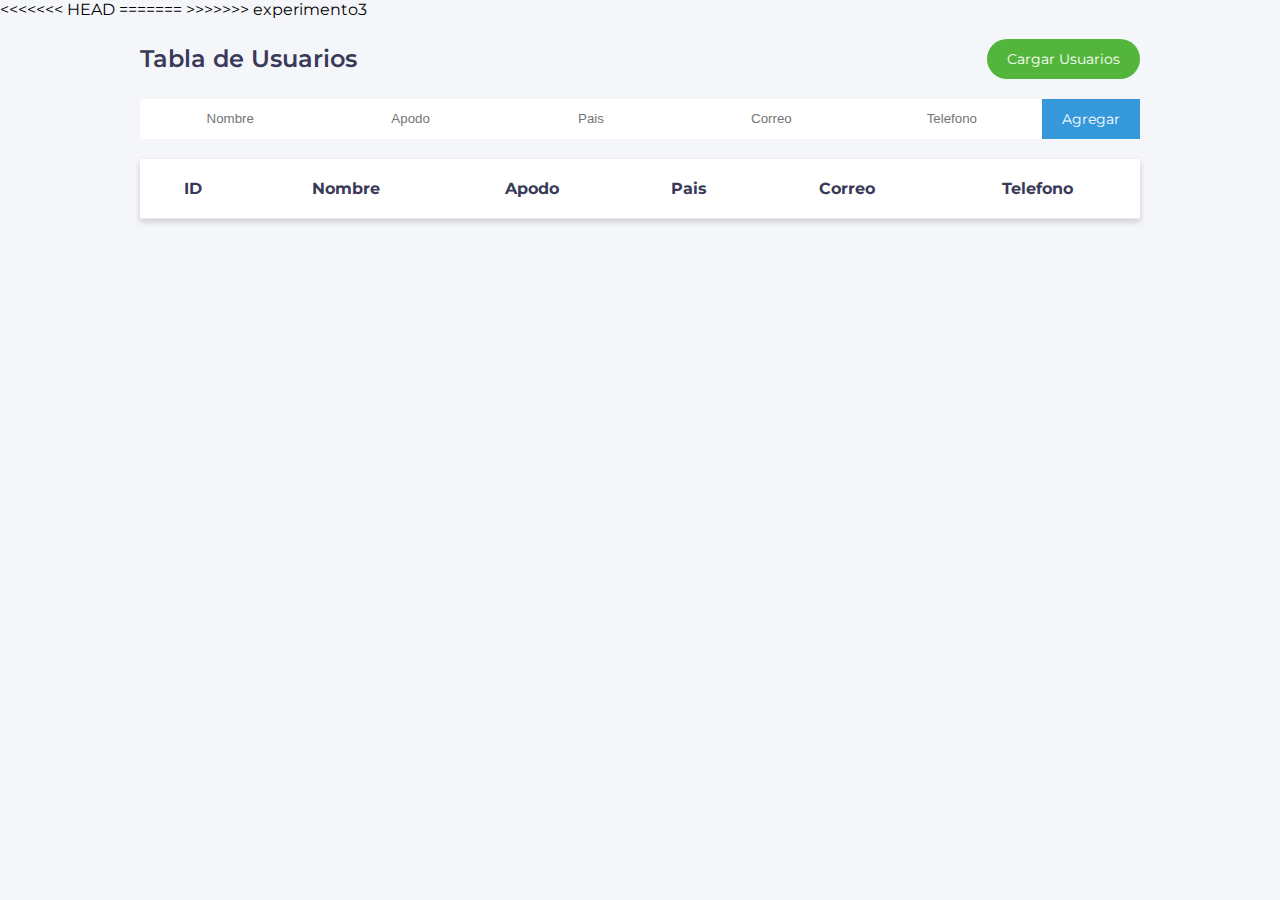
<file: index.html>
<!DOCTYPE html>
<!DOCTYPE html>
<html lang="en">
<head>
	<meta charset="UTF-8">
	<meta name="viewport" content="width=device-width, initial-scale=1.0">
<<<<<<< HEAD
	<title>Tabla de usuarios con AJAX</title>
=======
	<title>Tabla de AJAX</title>
>>>>>>> experimento3
	<link href="https://fonts.googleapis.com/css?family=Montserrat:400,600" rel="stylesheet">
	<link rel="stylesheet" href="css/estilos.css">
</head>
<body>
	<div class="contenedor">
		<header>
			<h1>Tabla de Usuarios</h1>
			<div>
				<button id="btn_cargar_usuarios" class="btn active">Cargar Usuarios</button>
			</div>
		</header>
		<main>
			<form action="" method="" id="formulario" class="formulario">
				<input type="text" name="nombre" id="nombre" placeholder="Nombre">
				<input type="text" name="apodo" id="apodo" placeholder="Apodo">
				<input type="text" name="pais" id="pais" placeholder="Pais">
				<input type="email" name="correo" id="correo" placeholder="Correo">
				<input type="text" name="telefono" id="telefono" placeholder="Telefono">
				<button type="submit" class="btn">Agregar</button>
			</form>
			<div class="error_box" id="error_box">
				<p>Se ha producido un error.</p>
			</div>
			<table id="tabla" class="tabla">
				<tr>
					<th>ID</th>
					<th>Nombre</th>
					<th>Apodo</th>
					<th>Pais</th>
					<th>Correo</th>
					<th>Telefono</th>
				</tr>
			</table>
			<div class="loader" id="loader"></div>
		</main>
	</div>
	<script src="js/main.js"></script>
</body>
</html>
</file>
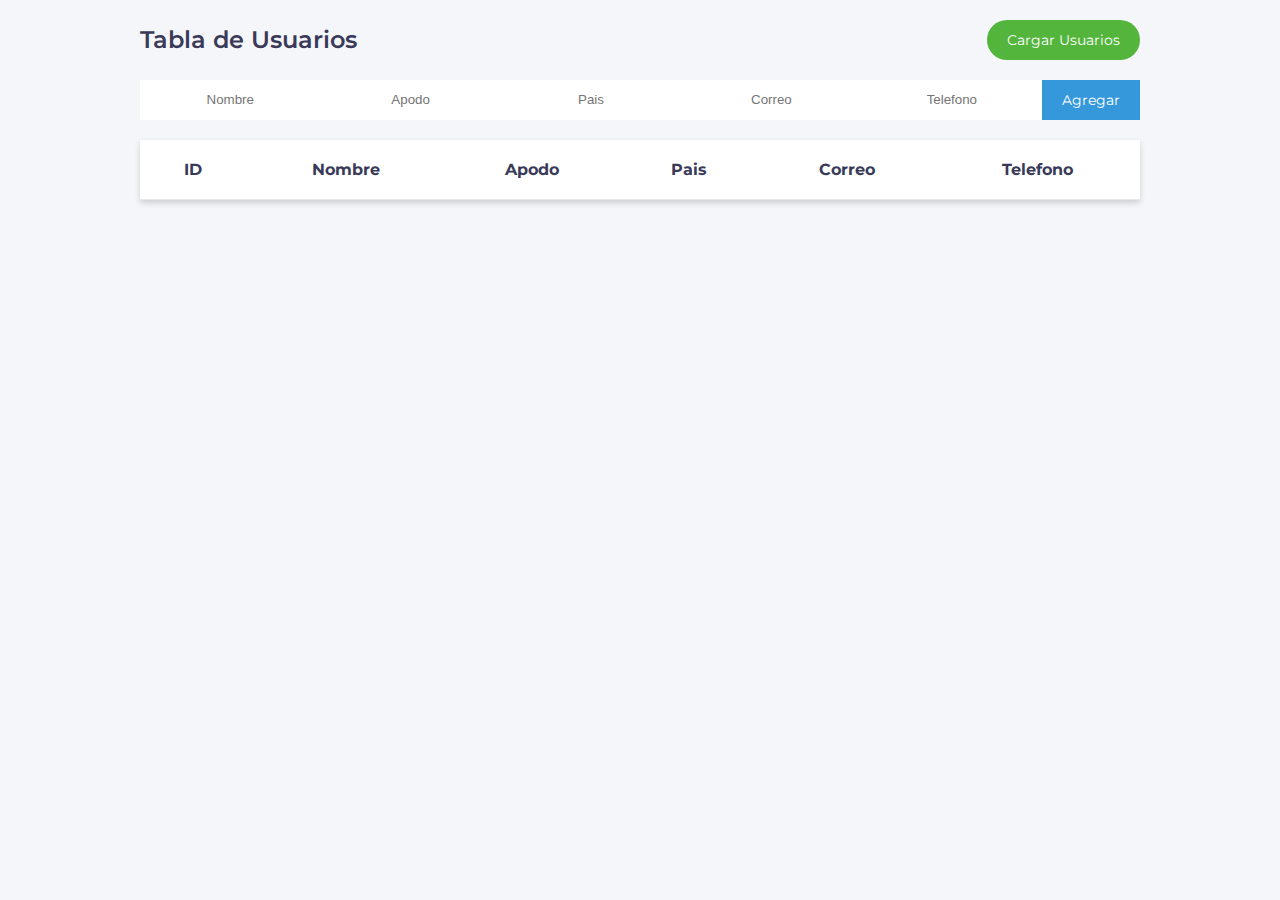
<file: ajax3/index.html>
<!DOCTYPE html>
<!DOCTYPE html>
<html lang="en">
<head>
	<meta charset="UTF-8">
	<meta name="viewport" content="width=device-width, initial-scale=1.0">

	<title>Tabla de usuarios con AJAX</title>

	<link href="https://fonts.googleapis.com/css?family=Montserrat:400,600" rel="stylesheet">
	<link rel="stylesheet" href="css/estilos.css">
</head>
<body>
	<div class="contenedor">
		<header>
			<h1>Tabla de Usuarios</h1>
			<div>
				<button id="btn_cargar_usuarios" class="btn active">Cargar Usuarios</button>
			</div>
		</header>
		<main>
			<form action="" method="" id="formulario" class="formulario">
				<input type="text" name="nombre" id="nombre" placeholder="Nombre">
				<input type="text" name="apodo" id="apodo" placeholder="Apodo">
				<input type="text" name="pais" id="pais" placeholder="Pais">
				<input type="email" name="correo" id="correo" placeholder="Correo">
				<input type="text" name="telefono" id="telefono" placeholder="Telefono">
				<button type="submit" class="btn">Agregar</button>
			</form>
			<div class="error_box" id="error_box">
				<p>Se ha producido un error.</p>
			</div>
			<table id="tabla" class="tabla">
				<tr>
					<th>ID</th>
					<th>Nombre</th>
					<th>Apodo</th>
					<th>Pais</th>
					<th>Correo</th>
					<th>Telefono</th>
				</tr>
			</table>
			<div class="loader" id="loader"></div>
		</main>
	</div>
	<script src="js/main.js"></script>
</body>
</html>
</file>
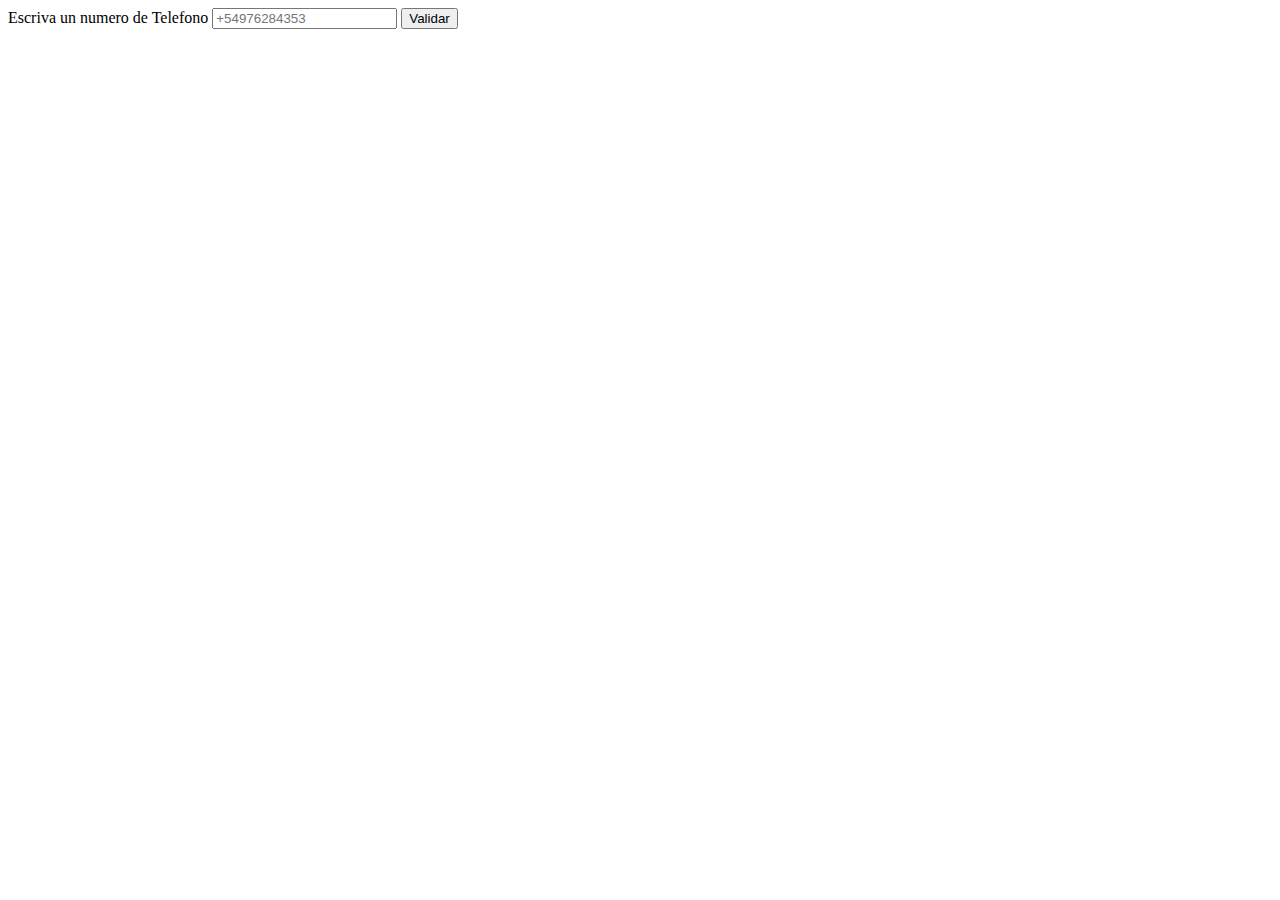
<file: ajax/prueva_telefono.html>
<!DOCTYPE html>
<html lang="en">
<head>
	<meta charset="UTF-8">
	<title>Prueva Telefono</title>
</head>
<body>
	<form action="#" onsubmit="myFunction()">
		<label htmlFor="phone">Escriva  un numero de Telefono</label>
		<input id="phone" type="text" name="phone" pattern="\x2b[0-9]+" size="20" placeholder="+54976284353" required>
		<button type="submit">Validar</button>
	</form>
</body>
</html>
</file>
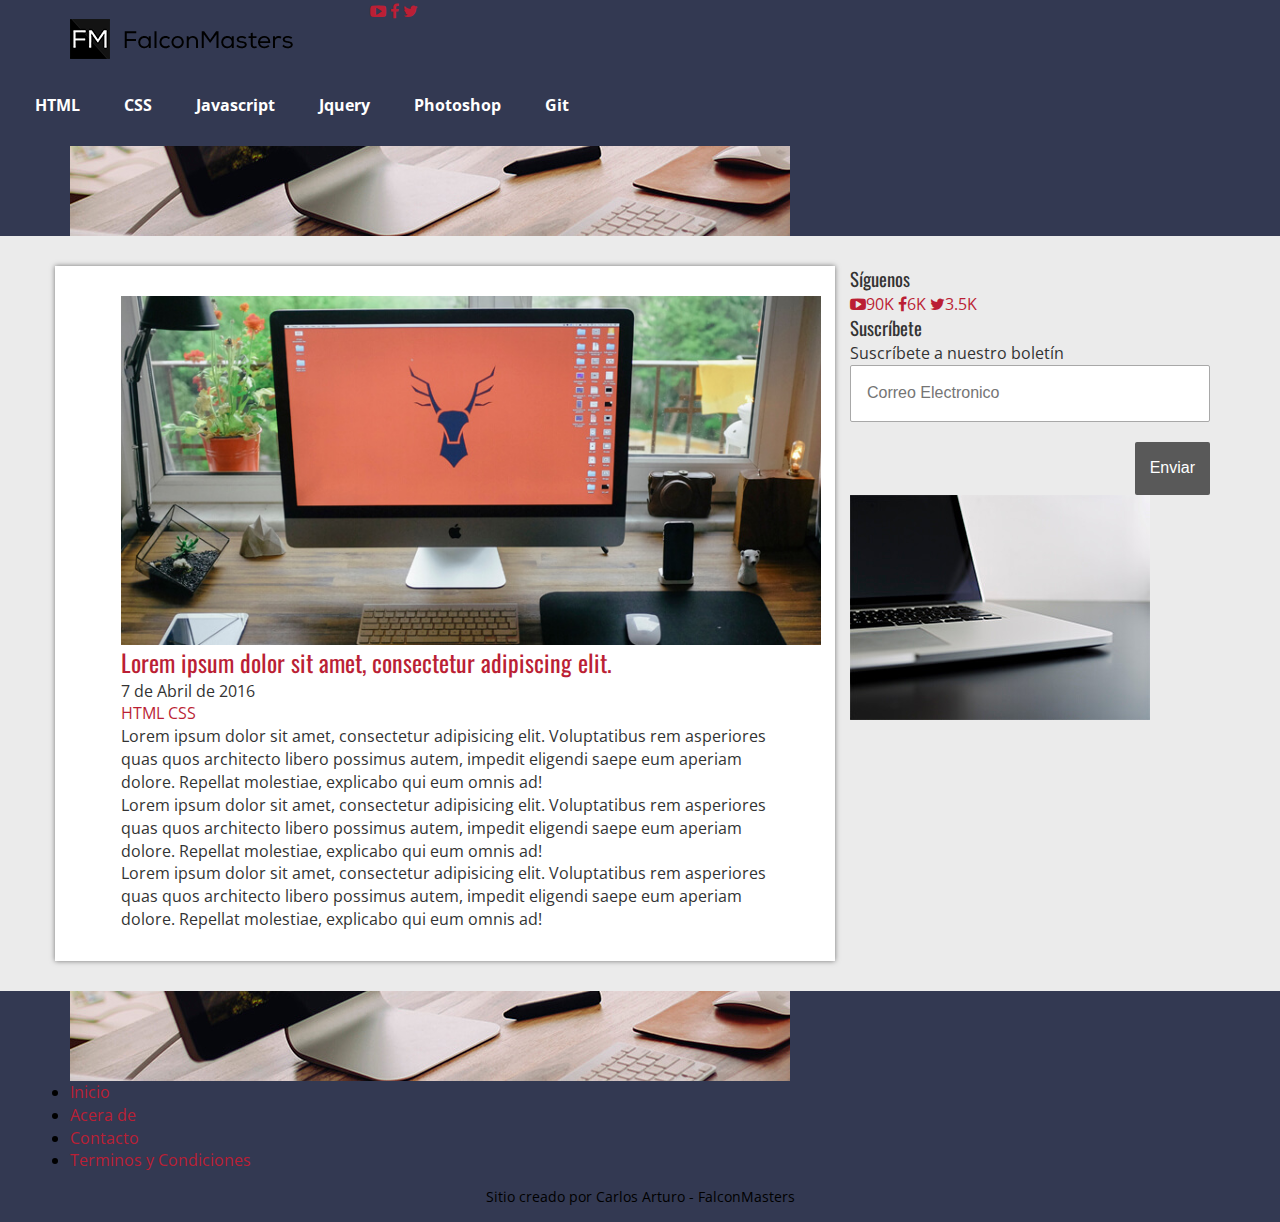
<file: blog/single.html>
<!DOCTYPE html>
<html lang="es">
<head>
	<meta charset="UTF-8">
	<meta name="viewport" content="width=device-width, user-scalable=no, initial-scale=1.0, maximum-scale=1.0, minimum-scale=1.0">
	<link rel="stylesheet" href="css/bootstrap.min.css">
	<link rel="stylesheet" href="css/font-awesome.min.css">
	<link href='https://fonts.googleapis.com/css?family=Open+Sans:400,600,700' rel='stylesheet' type='text/css'>
	<link href='https://fonts.googleapis.com/css?family=Oswald' rel='stylesheet' type='text/css'>
	<link rel="stylesheet" href="css/estilos.css">
	<title>FalconMasters' Blog</title>
</head>
<body>
	<header>
		<div class="container">
			<div class="row">
				<div class="logo col-xs-6">
					<a href="#"><img src="img/logo.png" alt="FalconMasters Logo"></a>
				</div>
				<div class="redes-sociales col-xs-6">
					<a href="#" class="youtube"><i class="fa fa-youtube-play"></i></a>
					<a href="#" class="facebook"><i class="fa fa-facebook"></i></a>
					<a href="#" class="twitter"><i class="fa fa-twitter"></i></a>
				</div>
			</div>
		</div>

		<nav class="menu">
			<div class="container">
				<div class="row">
					<ul class="col-md-12">
						<li><a href="#">HTML</a></li>
						<li><a href="#">CSS</a></li>
						<li><a href="#">Javascript</a></li>
						<li><a href="#">Jquery</a></li>
						<li><a href="#">Photoshop</a></li>
						<li><a href="#">Git</a></li>
					</ul>
				</div>
			</div>
		</nav>

		<div class="ad container hidden-xs">
			<div class="row">
				<div class="col-md-12">
					<img src="img/ad.jpg" alt="">
				</div>
			</div>
		</div>
	</header>

<div class="container">
	<div class="row">
		<section class="main col-md-8">
			<section class="row single-post">
				<article class="col-sm-12 post">
					<div class="contenedor">
						<div class="thumb">
							<a href="#"><img src="img/1.jpg" width="700" alt=""></a>
						</div>
						<div class="info">
							<h2 class="titulo"><a href="#">Lorem ipsum dolor sit amet, consectetur adipiscing elit.</a></h2>
							<p class="fecha">7 de Abril de 2016</p>
							<div class="categorias">
								<a href="#">HTML</a>
								<a href="#">CSS</a>
							</div>
							<div class="texto">
								<p>Lorem ipsum dolor sit amet, consectetur adipisicing elit. Voluptatibus rem asperiores quas quos architecto libero possimus autem, impedit eligendi saepe eum aperiam dolore. Repellat molestiae, explicabo qui eum omnis ad!</p>

								<p>Lorem ipsum dolor sit amet, consectetur adipisicing elit. Voluptatibus rem asperiores quas quos architecto libero possimus autem, impedit eligendi saepe eum aperiam dolore. Repellat molestiae, explicabo qui eum omnis ad!</p>

								<p>Lorem ipsum dolor sit amet, consectetur adipisicing elit. Voluptatibus rem asperiores quas quos architecto libero possimus autem, impedit eligendi saepe eum aperiam dolore. Repellat molestiae, explicabo qui eum omnis ad!</p>
							</div>
						</div>
					</div>
				</article>
			</section>
		</section>

		<aside class="sidebar col-md-4">
			<div class="widget redes-sociales">
				<div class="titulo-seccion">
					<h3>Síguenos</h3>
				</div>
				<div class="redes-sociales">
					<a class="youtube" href="http://www.youtube.com/falconmasters"><i class="icono fa fa-youtube-play"></i><span class="seguidores">90K</span></a>
					<a class="facebook" href="http://www.facebook.com/falconmasters"><i class="icono fa fa-facebook"></i><span class="seguidores">6K</span></a>
					<a class="twitter" href="http://www.twitter.com/falconmasters"><i class="icono fa fa-twitter"></i><span class="seguidores">3.5K</span></a>
				</div>
			</div>

			<div class="widget boletin">
				<div class="titulo-seccion">
					<h3>Suscríbete</h3>
					<form class="formulario" action="">
						<label for="email">Suscríbete a nuestro boletín</label>
						<input type="email" id="email" placeholder="Correo Electronico" required>
						<input type="submit" value="Enviar">
					</form>
				</div>
			</div>

			<div class="widget ad">
				<div class="contenedor-ad">
					<a href="#"><img src="img/ad2.jpg" alt=""></a>
				</div>
			</div>
		</aside>
	</div>
</div>

<footer>
		<div class="ad container hidden-xs">
			<div class="row">
				<div class="col-md-12">
					<img src="img/ad.jpg" alt="">
				</div>
			</div>
		</div>

		<nav class="menu">
			<div class="container">
				<div class="row">
					<div class="col-md-12">
						<ul>
							<li><a href="#">Inicio</a></li>
							<li><a href="#">Acera de</a></li>
							<li><a href="#">Contacto</a></li>
							<li><a href="#">Terminos y Condiciones</a></li>
						</ul>
					</div>
				</div>
			</div>
		</nav>

		<div class="copyright">
			<div class="container">
				<div class="row">
					<div class="col-md-12">
						<p>Sitio creado por Carlos Arturo - FalconMasters</p>
					</div>
				</div>
			</div>
		</div>
</footer>

</body>
</html>
</file>
<file: css/estilos.css>
* {
	margin: 0;
	padding: 0;
	box-sizing: border-box;
}

body {
	background: #F5F6FA;
	font-family: 'Montserrat', sans-serif;
}

header {
	width: 100%;
	display: flex;
	padding: 20px 0;
	justify-content: space-between;
	align-items: center;
}

header h1 {
	font-size: 24px;
	line-height: 24px;
	font-weight: 600;
	color: #393A58;
	display: inline-block;
}

.btn {
	font-size: 14px;
	font-family: 'Montserrat', sans-serif;
	border: none;
	color: #fff;
	background: #54B53D;
	cursor: pointer;
	height: 40px;
	line-height: 40px;
	padding: 0 20px;
	border-radius:100px;
}

header button.active {
	display: inline-block;
}

.contenedor {
	width: 90%;
	max-width: 1000px;
	margin: auto;
}

.formulario {
	display: flex;
	justify-content: space-between;
	margin-bottom: 20px;
	transition: .3s ease all;
}

.formulario input {
	height: 40px;
	line-height: 40px;
	width: 100%;
	text-align: center;
	border: none;
	margin: 0 px;
}
.formulario .btn {
	background: #3498db;
	height: 40px;
	line-height: 40px;
	border-radius: 0;
}

.error_box {
	background: #c40018;
	color: #fff;
	text-align: center;
	padding: 5px 0;
	font-size: 12px;
	line-height: 12px;
	display: none;
}

.error_box.active {
	display: block;
}

table {
	width: 100%;
	background: #fff;
	border-collapse: collapse;
	text-align: center;
	margin-bottom: 80px;
	box-shadow: 0px 3px 6px 0px rgba(0,0,0,0.16);
}

td, th {
	border-bottom:1px solid #E9E9E9;
	padding: 20px;
}

th {
	color:#393A58;
	font-size: 16px;
}

td {
	font-size: 14px;
}

.loader {
	margin: auto;
	display: none;
    border: 5px solid #f3f3f3; /* Light grey */
    border-top: 5px solid #3498db; /* Blue */
    border-radius: 50%;
    width: 30px;
    height: 30px;
    animation: spin 2s linear infinite;
}

.loader.active {
	display: block;
}

@keyframes spin {
    0% { transform: rotate(0deg); }
    100% { transform: rotate(360deg); }
}
</file>
<file: ajax3/css/estilos.css>
* {
	margin: 0;
	padding: 0;
	box-sizing: border-box;
}

body {
	background: #F5F6FA;
	font-family: 'Montserrat', sans-serif;
}

header {
	width: 100%;
	display: flex;
	padding: 20px 0;
	justify-content: space-between;
	align-items: center;
}

header h1 {
	font-size: 24px;
	line-height: 24px;
	font-weight: 600;
	color: #393A58;
	display: inline-block;
}

.btn {
	font-size: 14px;
	font-family: 'Montserrat', sans-serif;
	border: none;
	color: #fff;
	background: #54B53D;
	cursor: pointer;
	height: 40px;
	line-height: 40px;
	padding: 0 20px;
	border-radius:100px;
}

header button.active {
	display: inline-block;
}

.contenedor {
	width: 90%;
	max-width: 1000px;
	margin: auto;
}

.formulario {
	display: flex;
	justify-content: space-between;
	margin-bottom: 20px;
	transition: .3s ease all;
}

.formulario input {
	height: 40px;
	line-height: 40px;
	width: 100%;
	text-align: center;
	border: none;
	margin: 0 px;
}
.formulario .btn {
	background: #3498db;
	height: 40px;
	line-height: 40px;
	border-radius: 0;
}

.error_box {
	background: #c40018;
	color: #fff;
	text-align: center;
	padding: 5px 0;
	font-size: 12px;
	line-height: 12px;
	display: none;
}

.error_box.active {
	display: block;
}

table {
	width: 100%;
	background: #fff;
	border-collapse: collapse;
	text-align: center;
	margin-bottom: 80px;
	box-shadow: 0px 3px 6px 0px rgba(0,0,0,0.16);
}

td, th {
	border-bottom:1px solid #E9E9E9;
	padding: 20px;
}

th {
	color:#393A58;
	font-size: 16px;
}

td {
	font-size: 14px;
}

.loader {
	margin: auto;
	display: none;
    border: 5px solid #f3f3f3; /* Light grey */
    border-top: 5px solid #3498db; /* Blue */
    border-radius: 50%;
    width: 30px;
    height: 30px;
    animation: spin 2s linear infinite;
}

.loader.active {
	display: block;
}

@keyframes spin {
    0% { transform: rotate(0deg); }
    100% { transform: rotate(360deg); }
}
</file>
<file: blog/css/estilos.css>
* {
	margin: 0;
	padding: 0;
	-webkit-box-sizing: border-box;
	-moz-box-sizing: border-box;
	box-sizing: border-box;
}

body {
	font-size: 16px;
	font-family: 'Open Sans', sans-serif;
	background: #ebebeb;
}

h1, h2, h3, h4, h5, h6 {
	font-family: "Oswald", Arial, Sans-serif;
	font-weight: normal;
}

a {
	text-decoration: none;
	color:#BB1F35;
}

a:hover {
	text-decoration: underline;
}

.contenedor {
	max-width: 1000px;
	width: 90%;
	margin: auto;
}

.izquierda {
	float: left;
}

.derecha {
	float: right;
}

/* --- Header ---*/

header {
	color:#fff;
	margin-bottom: 30px;
	background: #333952;
}

header .contenedor {
	overflow: hidden;
}

header .logo {
	max-width: 300px;
}

header .logo a {
	color: #fff;
	font-family: "Oswald", Arial, Sans-serif;
	font-size: 28px;
	line-height: 70px;
}

header .logo a:hover {
	text-decoration: none;
}

header .buscar {
	display: inline-block;
	position: relative;
	margin-right: 15px;
}

header .buscar input[type="text"]{
	background: none;
	border:1px solid rgba(255,255,255,.7);
	color:rgba(255,255,255,.7);
	height: 30px;
	padding: 0 10px;
	padding-right: 32px;
}

header .buscar input[type="text"]:hover,
header .buscar input[type="text"]:focus {
	color:#fff;
	border:1px solid #fff;
}

header .buscar .icono {
	color:rgba(255,255,255,.7);
	position: absolute;
	right: 0;
	background: none;
	border:none;
	cursor:pointer;
	padding: 6px;
	font-size: 16px;
	line-height: 16px;
}

header .buscar .icono:hover {
	color: #fff;
}

header .menu {
	display: inline-block;
}

header .menu ul {
	list-style: none;
}

header .menu ul li {
	display: inline-block;
	line-height: 70px;
}

header .menu ul li a {
	color: #fff;
	display: block;
	padding: 0px 20px;
	font-weight: bold;
}

header .menu ul li a:hover {
	background: #000;
	text-decoration: none;
}

header .menu ul li a .icono {
	margin-left: 15px;
}

/* --- Post --- */
.post {
	width: 100%;
	background: #fff;
	box-shadow: 0px 0px 5px rgba(0,0,0, .5);
	margin-bottom: 30px;
	padding: 30px;
}

.post article .titulo {
	font-family: "Oswald", Arial, Sans-serif;
	font-size: 28px;
	font-weight: normal;
	line-height: 28px;
	margin-bottom: 10px;
}

.post article .titulo a {
	color:#000;
}

.post article .fecha {
	color:#747474;
	font-size: 14px;
	margin-bottom: 20px;
}

.post article .thumb {
	margin-bottom: 20px;
}

.post article .thumb img {
	vertical-align: top;
	width: 100%;
}

.post article .extracto {
	font-size: 14px;
	line-height: 20px;
	margin-bottom: 20px;
}

.post article .continuar {
	color:#BB1F35;
	font-weight: bold;
}

.btn {
	padding: 15px;
	display: inline-block;
	margin: 15px 0;
	background: #595959;
	color:#fff;
	font-size: 1em;
	font-family: Arial, sans-serif, helvetica;
	border-radius: 2px;
	border:none;
}

.btn:hover {
	text-decoration: none;
	background: #333952;
}

/* --- Footer --- */
footer {
	background: #333952;
	color: #000;
}

footer .copyright {
	text-align: center;
	font-size: 14px;
	padding: 15px 0;
}

/* --- Paginacion --- */

.paginacion {
	margin-bottom: 30px;
}

.paginacion ul {
	list-style: none;
	text-align: center;
}

.paginacion ul li {
	display: inline-block;
	margin:0 5px;
	color:#fff;
}

.paginacion ul li a {
	display: block;
	padding:10px 20px;
	background: #595959;
	color:#fff;
}

.paginacion ul li a:hover {
	background: #BB1F35;
	text-decoration: none;
}

.paginacion ul .active {
	background: #BB1F35;
	padding:10px 20px;
}

.paginacion ul .disabled{
	background: #a8a8a8;
	padding:10px 20px;
	cursor: not-allowed;
}

.paginacion ul .disabled:hover {
	background: #a8a8a8;
}

/* --- Formularios --- */
.formulario {
	width: 100%;
	overflow: hidden;
}

.formulario input[type="text"],
.formulario input[type="email"],
.formulario input[type="password"],
.formulario textarea {
	border: 1px solid #A8A8A8;
	border-radius: 2px;
	padding: 16px;
	width: 100%;
	display: block;
	margin-bottom:20px;
	font-family:Arial, sans-serif, helvetica;
	font-size: 1em;
	color:#141938;
}

.formulario input[type="text"]:focus,
.formulario input[type="email"]:focus,
.formulario input[type="password"]:focus,
.formulario textarea:focus {
	border: 2px solid #595959;
	padding: 15px;
}

.formulario textarea {
	max-width: 100%;
	min-width: 100%;
	min-height: 300px;
}

.formulario input[type="submit"]{
	padding: 15px;
	background: #595959;
	color:#fff;
	font-size: 1em;
	font-family: Arial, sans-serif, helvetica;
	border-radius: 2px;
	border:none;
	float: right;
	cursor: pointer;
}

.formulario input[type="submit"]:hover{
	background: #BB1F35;
}
</file>
